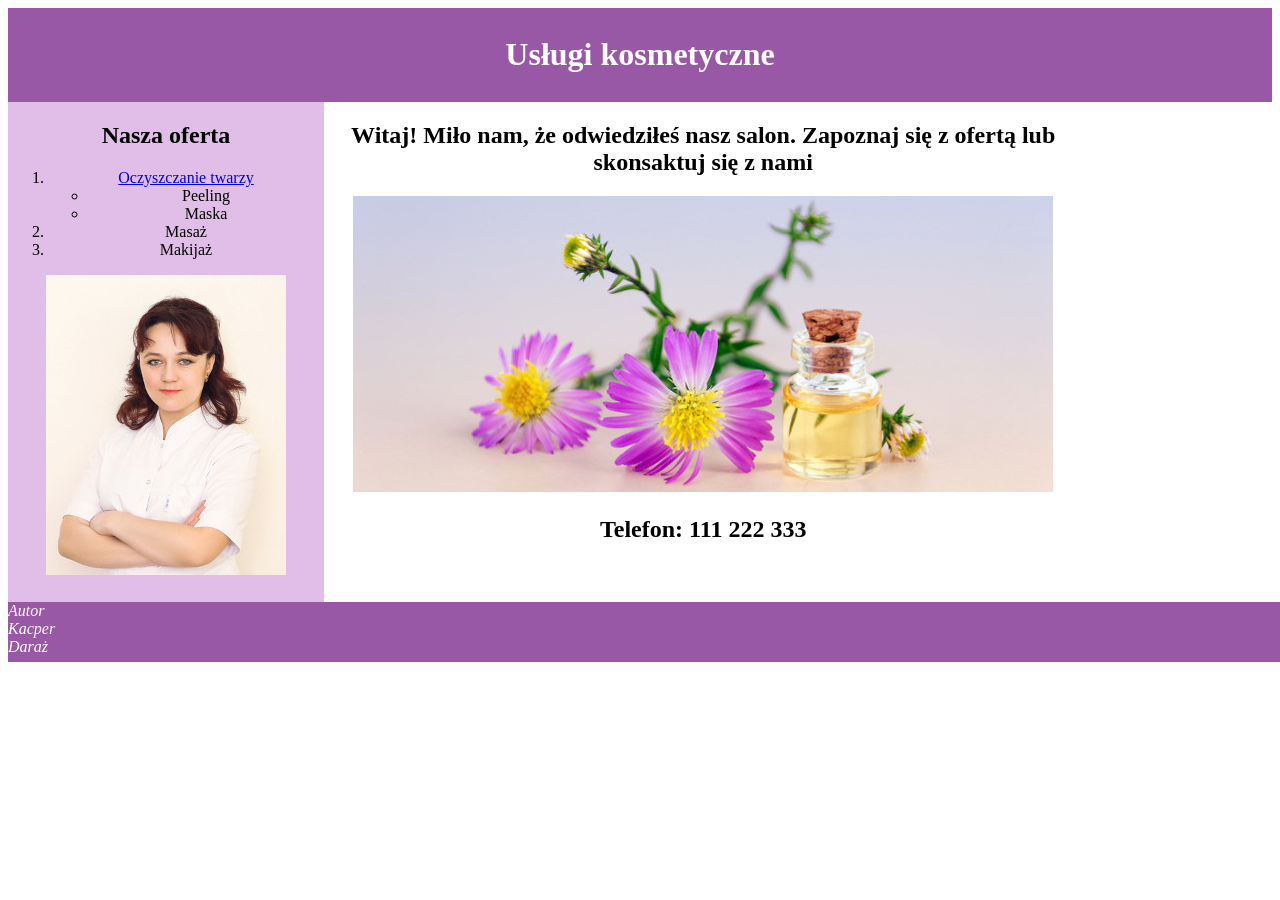
<file: index.html>
<!DOCTYPE html>
<html>

<head>
    <html lang="pl">
    <meta charset="UTF-8">
    <title>Salon kosmetyczny</title>
    <link rel="stylesheet" href="styl7.css">
    <header>
        <h1>Usługi kosmetyczne</h1>
    </header>
</head>

<body>
    <main>
        <div class="left">
            <nav>
                <h2>Nasza oferta</h2>
                <ol>
                    <li>
                      <a href="twarz.html">Oczyszczanie twarzy</a>
                      <ul>
                        <li>Peeling</li>
                        <li>Maska</li>
                      </ul>
                    </li>
                    <li>Masaż</li>
                    <li>Makijaż</li>
                  </ol>
            </nav>
            <section>
            <img src="obraz1.jpg" alt="Personel" />
            </section>
        </div>
        <div class="center">
            <section>
                <h2>Witaj! Miło nam, że odwiedziłeś nasz salon. Zapoznaj się z ofertą lub skonsaktuj się z nami</h2>
                <img src="obraz2.jpg">
            </section>
            <section>
                <h1>Telefon: 111 222 333</h1>
            </section>
        </div>
    </main>
    <footer>
        <i>Autor Kacper Daraż</i>
    </footer>
</body>

</html>
</file>
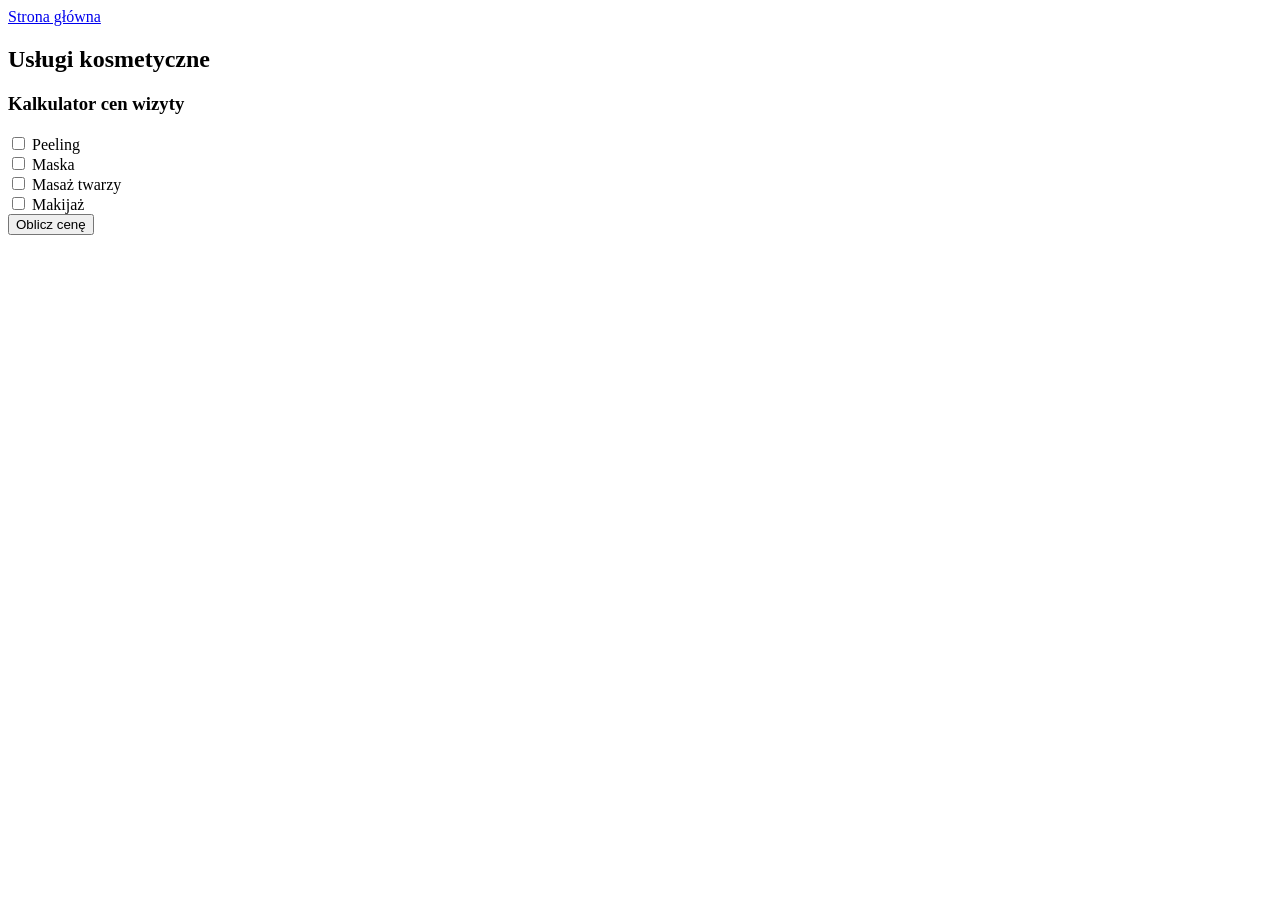
<file: twarz.html>
<!DOCTYPE html>
<html lang="pl">

<head>
    <meta charset="UTF-8" />
    <meta name="viewport" content="width=device-width, initial-scale=1.0" />
    <title>Salon kosmetyczny</title>
    <script>
        function handleClick() {
            let peeling = document.getElementById("peeling").checked ? 45 : 0;
            let maska = document.getElementById("maska").checked ? 30 : 0;
            let masaz = document.getElementById("masaz").checked ? 20 : 0;
            let makijaz = document.getElementById("makijaz").checked ? 50 : 0;

            let suma = peeling + maska + masaz + makijaz;

            let status = document.getElementById("status");
            status.textContent = `Cena zabiegów w zł: ${suma}`;
        }
    </script>
</head>

<body>
    <a href="index.html" class="a-index">Strona główna</a>
    <section class="right">
        <header>
            <h1>Usługi kosmetyczne</h1>
        </header>
        <main>
            <h3>Kalkulator cen wizyty</h3>
            <div>
                <input type="checkbox" id="peeling" />
                <label for="peeling">Peeling</label>
            </div>
            <div>
                <input type="checkbox" id="maska" />
                <label for="maska">Maska</label>
            </div>
            <div>
                <input type="checkbox" id="masaz" />
                <label for="masaz">Masaż twarzy</label>
            </div>
            <div>
                <input type="checkbox" id="makijaz" />
                <label for="makijaz">Makijaż</label>
            </div>
            <div>
                <button type="button" onclick="handleClick()">Oblicz cenę</button>
            </div>
            <p id="status"></p>
        </main>
    </section>
    </div>
</body>

</html>
</file>
<file: styl7.css>
main{
    display: flex;
}
body{
    text-align: center;
}
header{
    font-family: Cambria, Cochin, Georgia, Times, 'Times New Roman', serif;
    background-color: #9958a5;
    color: white;
    padding: 7px;
}
.left{
    font-family: Cambria, Cochin, Georgia, Times, 'Times New Roman', serif;
    background-color: #E1BEE7;
    width: 25%;
    height: 500px;
}
.right{
    background-color: #E1BEE7;
    width: 25%;
    height: 500px;
}
.center{
    width: 60%;
    height: 500px;
}

footer{
    background-color: #9958a5;
    height: 60px;
    color: white;
    padding-right: 1700px;
}
</file>
